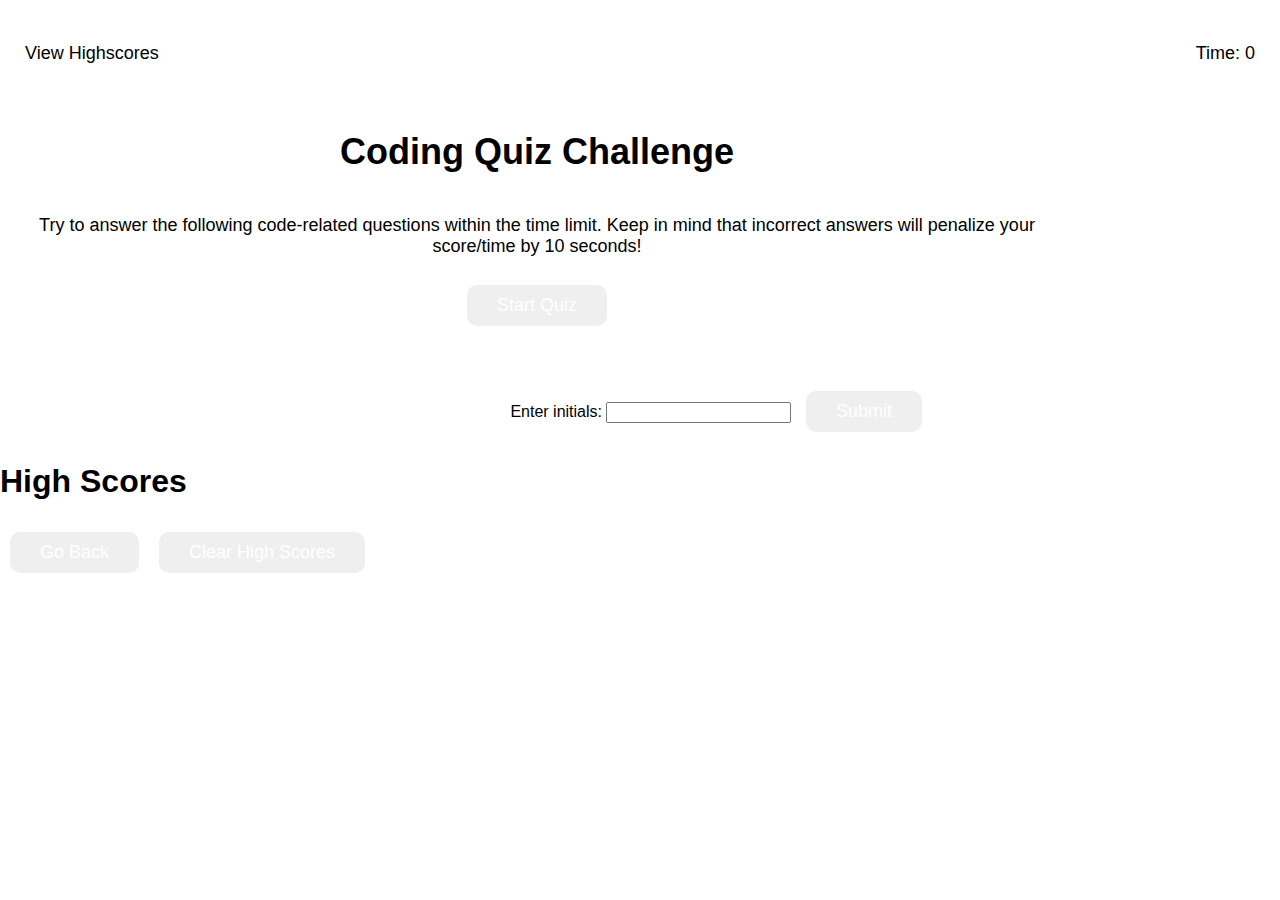
<file: index.html>
<!DOCTYPE html>
<html lang="en">

<head>
  <meta charset="UTF-8">
  <meta http-equiv="X-UA-Compatible" content="IE=edge">
  <meta name="viewport" content="width=device-width, initial-scale=1.0">
  <title>Code Quiz</title>
  <link rel="stylesheet" href="./assets/css/style.css">
</head>

<body>
  <header>
    <nav>
      <p id="view-highscores">View Highscores</p>
    </nav>
    <div>
      <p>Time: <span id="timer">0</span></p>
    </div>
  </header>

  <main>
    <!-- start screen with instructions and start button -->
    <section id="start-section">
      <h1>Coding Quiz Challenge</h1>
      <p>
        Try to answer the following code-related questions within the time
        limit. Keep in mind that incorrect answers will penalize your
        score/time by 10 seconds!
      </p>
      <button id="start">Start Quiz</button>
    </section>

    <!-- quiz questions -->
    <section id="questions-section">
      <h2 id="question-title"></h2>
      <div id="choices"></div>
      <div id="feedback" class="feedback hide"></div>
    </section>

    <!-- enter scores screen -->
    <section id="end-screen-section">
      <h2 id="end-screen-msg"></h2>
      <p id="final-score"></p>
      <form id="enter-initial">
        <label for="initials">Enter initials: </label>
        <input type="text" name="intials" id="initials" max="3" />
        <button id="submit" type="submit">Submit</button>
      </form>
    </section>

    <!-- highscores section -->
    <section id="highscores-section">
      <h1>High Scores</h1>
      <ol id="highscores-list"></ol>
      <div id="buttons-wrapper">
        <button id="go-back-btn">Go Back</button>
        <button id="clear-btn">Clear High Scores</button>
      </div>
    </section>
  </main>
  <script src="./assets/js/script.js"></script>
</body>

</html>
</file>
<file: assets/css/style.css>
:root {
    --button-regular: --button-regular;
    --button-hover: --button-hover;

}

body {
    font-family: 'Trebuchet MS', 'Lucida Sans Unicode', 'Lucida Grande', 'Lucida Sans', Arial, sans-serif;
    padding: auto;
    margin: auto;
}


header {
    display: flex;
    flex-wrap: wrap;
    justify-content: space-between;
    align-items: center;
    font-size: 18px;
    padding: 25px;
}

h1 {
    padding: 3rem auto;
}

main {
    width: 80%;
}

#start-section, #questions-section, #end-screen-section {
    display: flex;
    flex-wrap: wrap;
    justify-content: space-around;
    align-items: center;
    
    width: 100%;
}

#start-section, #questions-section {
    flex-direction: column;
    
}

#start-section, #questions-section, #end-screen-section p {
    padding: 0 25px;
    font-size: 18px;
    text-align: center;
}

button {
    background-color: --button-regular;
    color: white;
    padding: 10px 30px;
    border: none;
    border-radius: 10px;
    font-size: 18px;
    margin: 10px; 
}

button:hover {
    background-color: --button-hover;
}

.choices {
    display: flex;
    flex-direction: column;
}

.choice button {
    flex-direction: column;
    flex-wrap: wrap;
    background-color: --button-regular;
    color: white;
    border-radius: 10px;
    margin: 5px 0;
    font-size: 18px;
    padding: 10px;
    width: 500px;
    border: none; 
}

.choice button:hover {
    background-color: --button-hover;
}

.highscores-section {
   display: flex;
   flex-direction: column;
   justify-content: space-around;
   align-items: center;
}

#buttons-wrapper {
    display: flex;
}

#feedback {
    text-align: center;
    color: rgba(0,0,0,0.5);
    font-size: 18px;
    font-style: italic;
    font-weight: normal; 
}

li {
    font-size: 25px;
}
</file>
